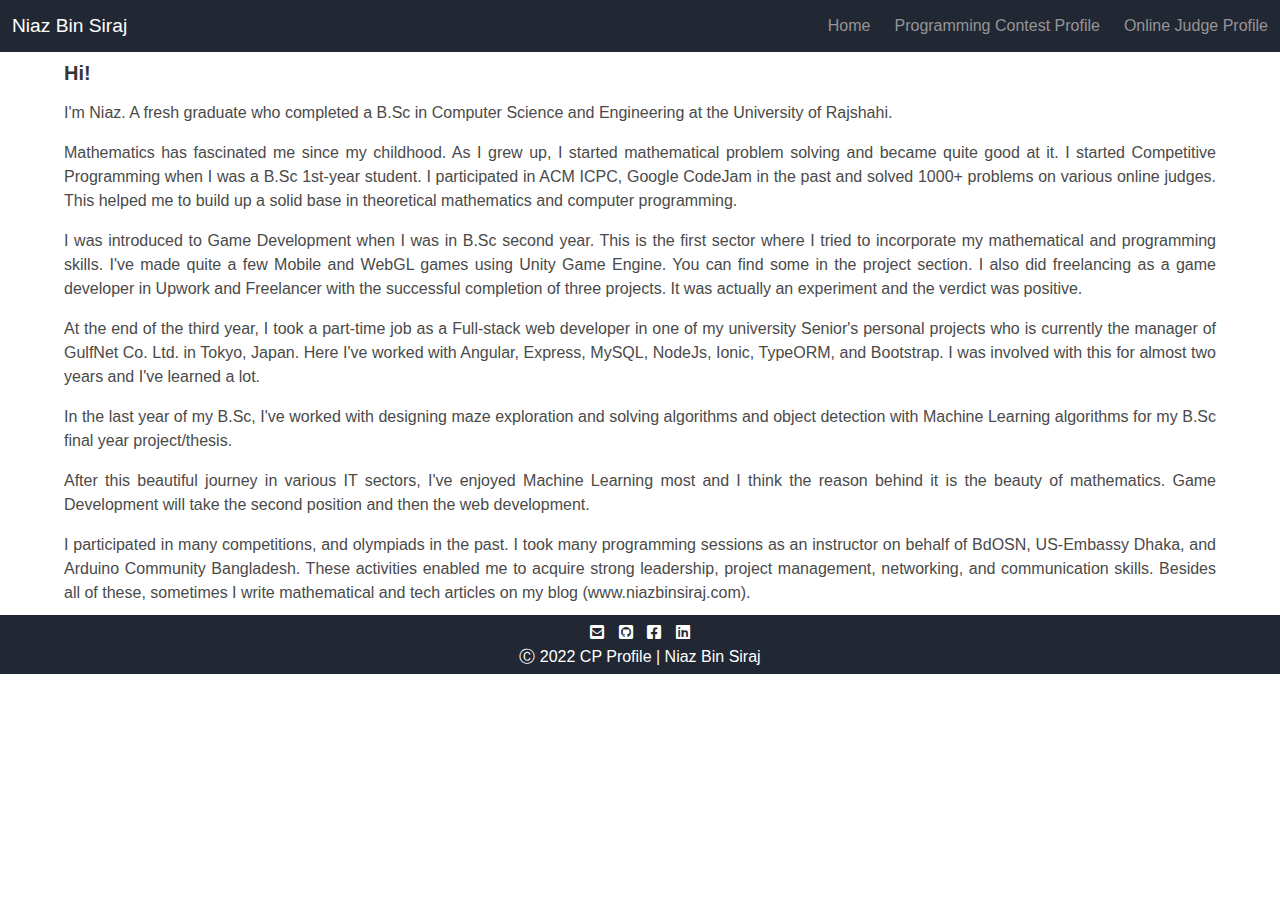
<file: index.html>
<!DOCTYPE html>
<html lang="en">

<head>
    <meta charset="UTF-8">
    <meta http-equiv="X-UA-Compatible" content="IE=edge">
    <meta name="viewport" content="width=device-width, initial-scale=1.0">
    <title>Niaz Bin Siraj | CP Profile</title>
    <link rel="stylesheet" href="https://use.fontawesome.com/releases/v5.15.4/css/all.css">
    <link rel="stylesheet" href="./styles.css">
    <script src="./main.js"></script>
</head>

<body>
    <nav class="navbar" role="navigation" aria-label="main navigation">
        <div class="navbar-brand">
            <a class="navbar-item logo" href="#">
                Niaz Bin Siraj
            </a>

            <a id="navbar-burger" role="button" onclick="OnClickNavbarBurger()" class="navbar-burger" aria-label="menu" aria-expanded="false" data-target="navbar-menu">
                <span aria-hidden="true"></span>
                <span aria-hidden="true"></span>
                <span aria-hidden="true"></span>
            </a>

        </div>
        <div id="navbar-menu" class="navbar-menu">
            <div class="navbar-end">
                <a href="./index.html" class="navbar-item navbar-menu-item">Home</a>
                <a href="./pcp.html" class="navbar-item navbar-menu-item">Programming Contest Profile</a>
                <a href="./ojp.html" class="navbar-item navbar-menu-item">Online Judge Profile</a>
            </div>
        </div>
    </nav>

    <div class="container" style="margin-top: 10px; margin-bottom: 10px;">
        <div class="content">
            <h4>Hi!</h4>
            <p class="is-justify">
                I'm Niaz. A fresh graduate who completed a B.Sc in Computer Science and Engineering at the University of
                Rajshahi.
            </p>
            <p class="is-justify">
                Mathematics has fascinated me since my childhood. As I grew up, I started mathematical problem solving
                and became quite good at it. I started Competitive Programming when I was a B.Sc 1st-year student. I
                participated in ACM ICPC, Google CodeJam in the past and solved 1000+ problems on various online judges.
                This helped me to build up a solid base in theoretical mathematics and computer programming.
            </p>
            <p class="is-justify">
                I was introduced to Game Development when I was in B.Sc second year. This is the first sector where I
                tried to incorporate my mathematical and programming skills. I've made quite a few Mobile and WebGL
                games using Unity Game Engine. You can find some in the project section. I also did freelancing as a
                game developer in Upwork and Freelancer with the successful completion of three projects. It was
                actually an experiment and the verdict was positive.
            </p>
            <p class="is-justify">
                At the end of the third year, I took a part-time job as a Full-stack web developer in one of my
                university Senior's personal projects who is currently the manager of GulfNet Co. Ltd. in Tokyo, Japan.
                Here I've worked with Angular, Express, MySQL, NodeJs, Ionic, TypeORM, and Bootstrap. I was involved
                with this for almost two years and I've learned a lot.
            </p>
            <p class="is-justify">
                In the last year of my B.Sc, I've worked with designing maze exploration and solving algorithms and
                object detection with Machine Learning algorithms for my B.Sc final year project/thesis.
            </p>
            <p class="is-justify">
                After this beautiful journey in various IT sectors, I've enjoyed Machine Learning most and I think the
                reason behind it is the beauty of mathematics. Game Development will take the second position and then
                the web development.
            </p>
            <p class="is-justify">
                I participated in many competitions, and olympiads in the past. I took many programming sessions as an
                instructor on behalf of BdOSN, US-Embassy Dhaka, and Arduino Community Bangladesh. These activities
                enabled me to acquire strong leadership, project management, networking, and communication skills.
                Besides all of these, sometimes I write mathematical and tech articles on my blog
                (www.niazbinsiraj.com).
            </p>
        </div>
    </div>

    <footer class="footer">
        <div class="content has-text-centered">
            <a href="mailto:niazbinsiraj@gmail.com" target="_blank" class="icon"><i
                    class="fas fa-envelope-square"></i></a>
            <a href="https://github.com/NiazBinSiraj" target="_blank" class="icon"><i
                    class="fab fa-github-square"></i></a>
            <a href="https://facebook.com/NiazBinSiraj" target="_blank" class="icon"><i
                    class="fab fa-facebook-square"></i></a>
            <a href="https://linkedin.com/in/NiazBinSiraj" target="_blank" class="icon"><i
                    class="fab fa-linkedin"></i></a>

            <p>
                Ⓒ 2022 CP Profile | Niaz Bin Siraj
            </p>
        </div>
    </footer>
</body>

</html>
</file>
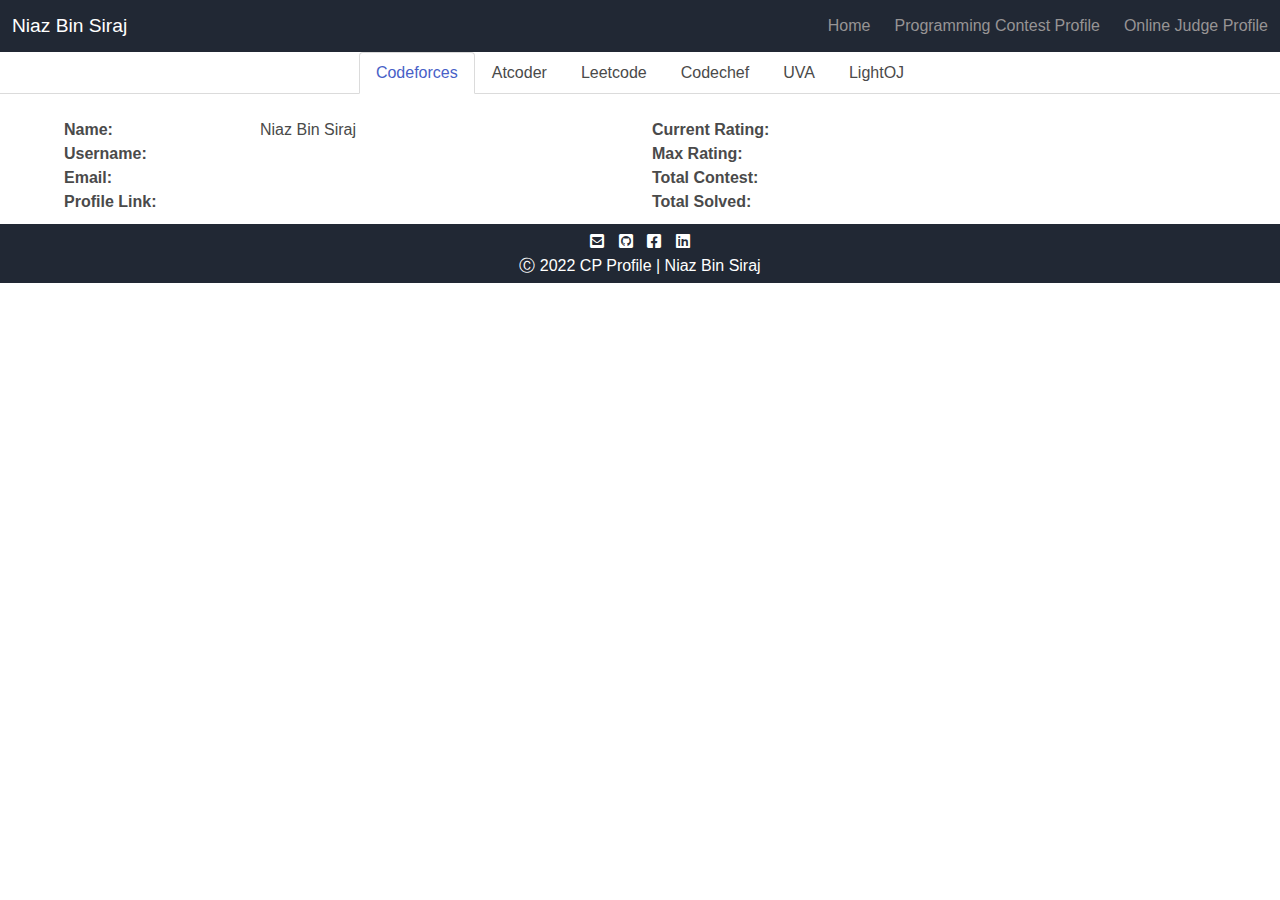
<file: ojp.html>
<!DOCTYPE html>
<html lang="en">

<head>
    <meta charset="UTF-8">
    <meta http-equiv="X-UA-Compatible" content="IE=edge">
    <meta name="viewport" content="width=device-width, initial-scale=1.0">
    <title>Niaz Bin Siraj | CP Profile</title>
    <link rel="stylesheet" href="https://use.fontawesome.com/releases/v5.15.4/css/all.css">
    <link rel="stylesheet" href="./styles.css">
    <script src="./main.js"></script>
    <script src="./controller/ojpController.js"></script>
</head>

<body>
    <nav class="navbar" role="navigation" aria-label="main navigation">
        <div class="navbar-brand">
            <a class="navbar-item logo" href="#">
                Niaz Bin Siraj
            </a>

            <a id="navbar-burger" role="button" onclick="OnClickNavbarBurger()" class="navbar-burger" aria-label="menu"
                aria-expanded="false" data-target="navbar-menu">
                <span aria-hidden="true"></span>
                <span aria-hidden="true"></span>
                <span aria-hidden="true"></span>
            </a>
        </div>
        <div id="navbar-menu" class="navbar-menu">
            <div class="navbar-end">
                <a href="./index.html" class="navbar-item navbar-menu-item">Home</a>
                <a href="./pcp.html" class="navbar-item navbar-menu-item">Programming Contest Profile</a>
                <a href="./ojp.html" class="navbar-item navbar-menu-item">Online Judge Profile</a>
            </div>
        </div>
    </nav>

    <div class="tabs is-centered is-boxed">
        <ul>
            <li id="codeforces" class="">
                <a onclick="OnClickCodeforces()" >Codeforces</a>
            </li>

            <li id="atcoder" class="">
                <a onclick="OnClickAtcoder()" >Atcoder</a>
            </li>
            <li id="leetcode" class="">
                <a onclick="OnClickLeetcode()" >Leetcode</a>
            </li>
            <li id="codechef" class="">
                <a href="#">Codechef</a>
            </li>
            <li id="uva" class="">
                <a href="#">UVA</a>
            </li>
            <li id="lightoj" class="">
                <a href="#">LightOJ</a>
            </li>
        </ul>
    </div>

    <div class="container" style="margin-bottom: 10px;">
        <h3 id="ojtitle" class="title is-4" style="text-align: center;"></h3>

        <div class="columns">
            <div class="column is-2">
                <p><b>Name:</b></p>
                <p><b>Username:</b></p>
                <p><b>Email:</b></p>
                <p><b>Profile Link:</b></p>
            </div>
            <div class="column">
                <p id="name">Niaz Bin Siraj</p>
                <p id="username"></p>
                <p id="email"></p>
                <a id="profile" href="" target="_blank"></a>
            </div>
            <div class="column is-2">
                <p><b>Current Rating:</b></p>
                <p><b>Max Rating:</b></p>
                <p><b>Total Contest:</b></p>
                <p><b>Total Solved:</b></p>
            </div>
            <div class="column">
                <p id="rating"></p>
                <p id="maxRating"></p>
                <p id="totalContest"></p>
                <p id="totalSolved"></p>
            </div>
        </div>
    </div>

    <footer class="footer">
        <div class="content has-text-centered">
            <a href="mailto:niazbinsiraj@gmail.com" target="_blank" class="icon"><i
                    class="fas fa-envelope-square"></i></a>
            <a href="https://github.com/NiazBinSiraj" target="_blank" class="icon"><i
                    class="fab fa-github-square"></i></a>
            <a href="https://facebook.com/NiazBinSiraj" target="_blank" class="icon"><i
                    class="fab fa-facebook-square"></i></a>
            <a href="https://linkedin.com/in/NiazBinSiraj" target="_blank" class="icon"><i
                    class="fab fa-linkedin"></i></a>

            <p>
                Ⓒ 2022 CP Profile | Niaz Bin Siraj
            </p>
        </div>
    </footer>

    <script>
        OnClickCodeforces();
    </script>
</body>

</html>
</file>
<file: styles.css>
@import "./lib/css/bulma.css";

:root {
  --primary_color: #212834;
  --secondary_color: #048bc2;
  --tertiary_color: #979494;
  --tertiary_color_hover: white;
}
.navbar {
  background-color: var(--primary_color);
}

.logo {
  color: var(--tertiary_color);
  font-size: larger;
  font-weight: 500;
}

.logo:hover {
  color: var(--tertiary_color_hover) !important;
}

a.navbar-menu-item {
  color: var(--tertiary_color) !important;
}

a.navbar-menu-item:hover {
  color: var(--tertiary_color_hover) !important;
  cursor: pointer;
  background-color: black !important;
}

.footer {
  background-color: var(--primary_color);
  color: var(--tertiary_color_hover);
  padding: 5px;
}

a.icon {
  color: white;
}

.is-justify {
  text-align: justify;
}
</file>
